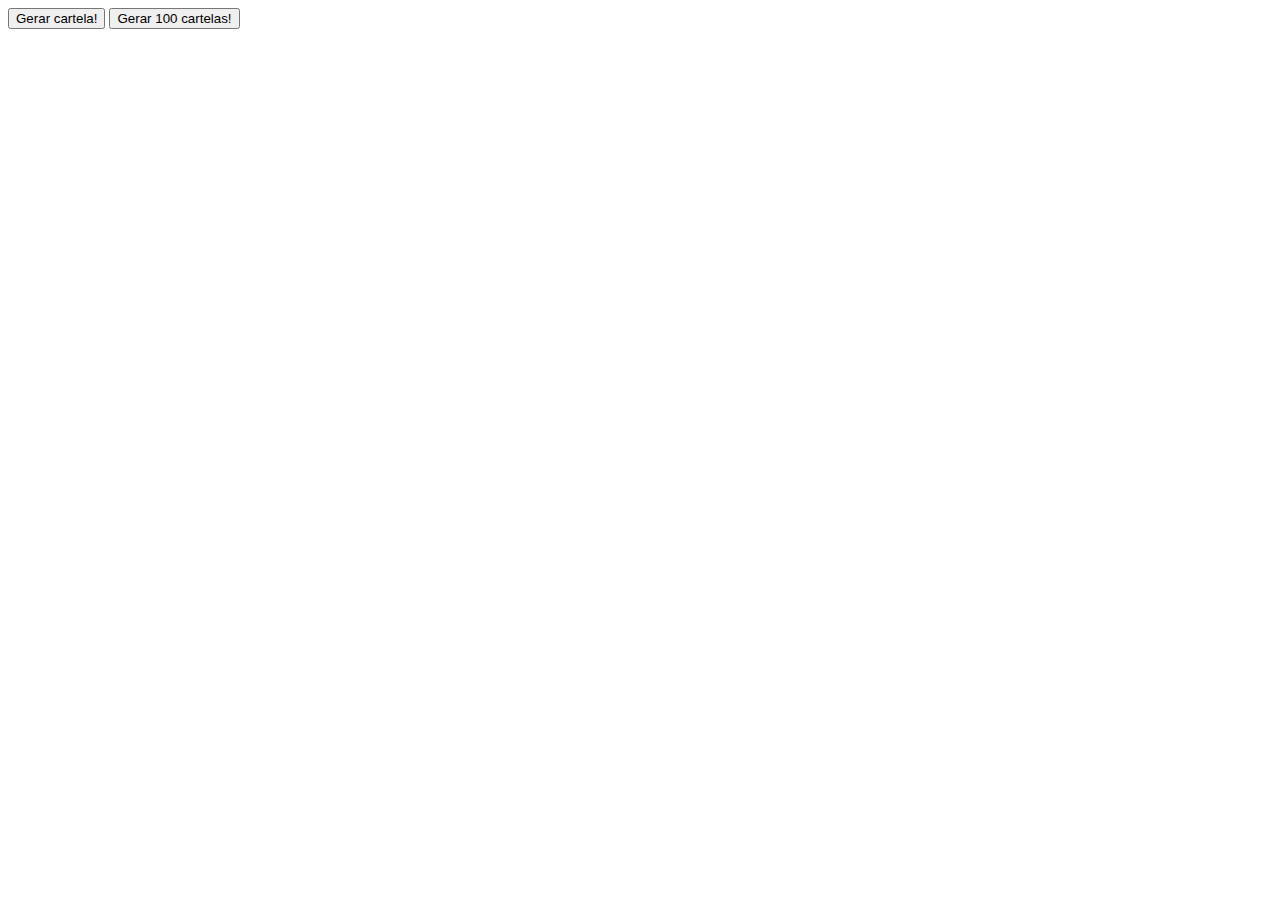
<file: index.html>
<html>
    <head>
        <title>Bingo</title>
        <link href="geraBingo.css" rel="stylesheet" type="text/css">
    </head>
    <body>
        <button onclick="gerarCartela()">Gerar cartela!</button>
        <button onclick="gerarCartelas()">Gerar 100 cartelas!</button>
        <br>
        <script src="geraBingo.js"></script>
    </body>
</html>
</file>
<file: geraBingo.css>
div.cartela {
    border: 5px solid #000;
    display: inline-grid;
    grid-auto-flow: column;
    grid-template-rows: 40px repeat(5, 5fr);
    margin: 1em;
}
div.cartela div {
    padding: 1em;
    font-size: 2em;
    text-align: center;
    border: 1px solid #000;
    min-width: 32px;
}
div.cartela div.estrela {
    font-size: 4em;
    padding: 0.125rem;
    background-color: #888;
    color: #FFF;
}
div.cartela div.letra {
    padding: 0rem;
    background-color: #888;
    color: #FFF;
    font-weight: bold;
    border-color: #FFF;
}
</file>
